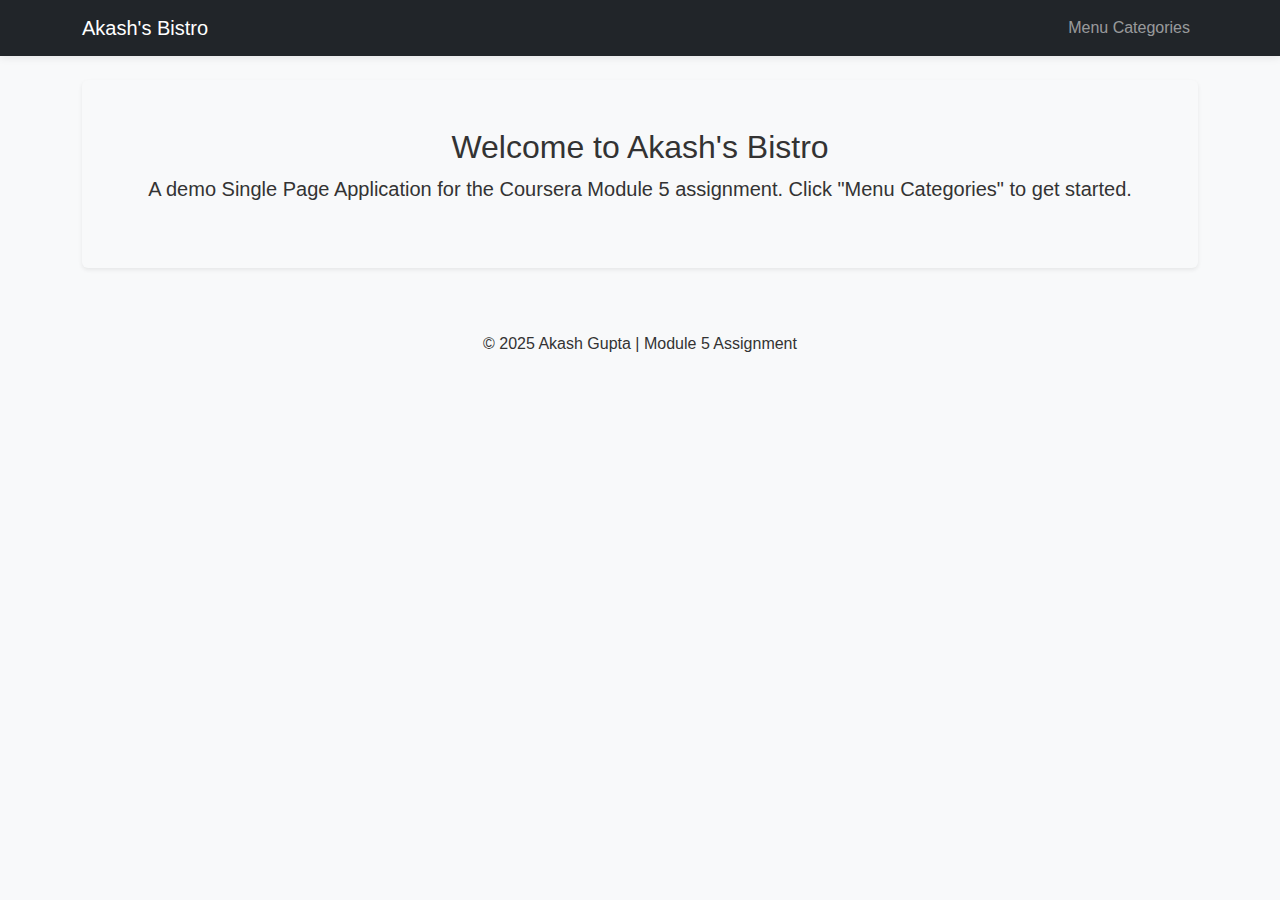
<file: index.html>
<!DOCTYPE html>
<html lang="en">
<head>
  <meta charset="utf-8" />
  <meta name="viewport" content="width=device-width, initial-scale=1" />
  <title>Akash's Bistro - Module 5 SPA</title>
  <link href="https://cdn.jsdelivr.net/npm/bootstrap@5.3.3/dist/css/bootstrap.min.css" rel="stylesheet">
  <link rel="stylesheet" href="css/styles.css">
</head>
<body>
  <nav class="navbar navbar-expand-lg navbar-dark bg-dark">
    <div class="container">
      <a class="navbar-brand" href="#" id="homeLink">Akash's Bistro</a>
      <button class="navbar-toggler" type="button" data-bs-toggle="collapse" data-bs-target="#navbarsExampleDefault" aria-controls="navbarsExampleDefault" aria-expanded="false" aria-label="Toggle navigation">
        <span class="navbar-toggler-icon"></span>
      </button>

      <div class="collapse navbar-collapse" id="navbarsExampleDefault">
        <ul class="navbar-nav ms-auto">
          <li class="nav-item">
            <a class="nav-link" href="#" id="menuLink">Menu Categories</a>
          </li>
        </ul>
      </div>
    </div>
  </nav>

  <div class="container mt-4" id="main-content">
    <!-- Dynamic content will be loaded here -->
  </div>

  <footer class="text-center py-3 bg-light mt-5">
    <p>© 2025 Akash Gupta | Module 5 Assignment</p>
  </footer>

  <script src="js/ajax-utils.js"></script>
  <script src="js/categories.js"></script>
  <script src="js/menu-items.js"></script>
  <script src="js/script.js"></script>
</body>
</html>
</file>
<file: css/styles.css>
body {
  font-family: 'Poppins', sans-serif;
  background-color: #f8f9fa;
  color: #333;
}

.navbar { box-shadow: 0 2px 8px rgba(0,0,0,0.08); }

.card { border-radius: 10px; }

footer { background: #f1f3f5; }
</file>
